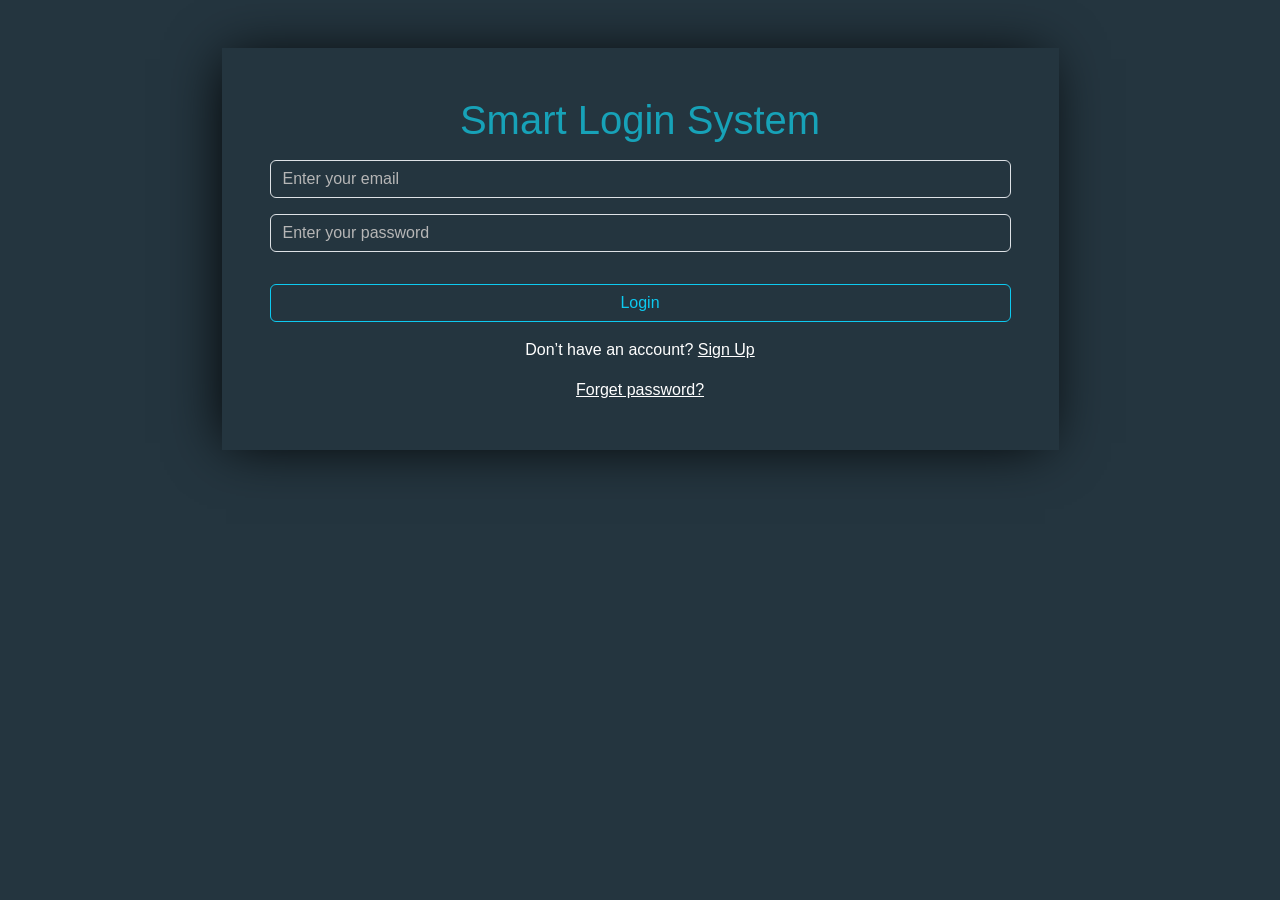
<file: index.html>
<!DOCTYPE html>
<html lang="en">
  <head>
    <meta charset="UTF-8" />
    <meta name="viewport" content="width=device-width, initial-scale=1.0" />
    <link rel="stylesheet" href="./css/all.min.css" />
    <link rel="stylesheet" href="./css/bootstrap.min.css" />
    <link rel="stylesheet" href="./css/style.css" />
    <title>Login</title>
  </head>
  <body>
    <main class="container my-5 text-center">
      <form id="login" class="w-75 m-auto p-5 group">
        <h1>Smart Login System</h1>

        <input
          id="signinEmail"
          type="text"
          class="form-control my-3"
          placeholder="Enter your email"
        />
        <input
          id="signinPassword"
          type="password"
          class="form-control my-3"
          placeholder="Enter your password"
        />
        <p id="invalid" class="alert alert-danger d-none">
          Invalid email or password
        </p>
        <button type="submit" class="btn btn-outline-info w-100 my-3">Login</button>
        <p class="text-white">
          Don’t have an account?
          <a href="./signup.html" class="text-white">Sign Up</a>
        </p>
        <a href="./forgetpassword.html" class="text-white">Forget password?</a>
      </form>
    </main>

    <script src="./js/bootstrap.bundle.min.js"></script>
    <script src="./js/main.js"></script>
  </body>
</html>
</file>
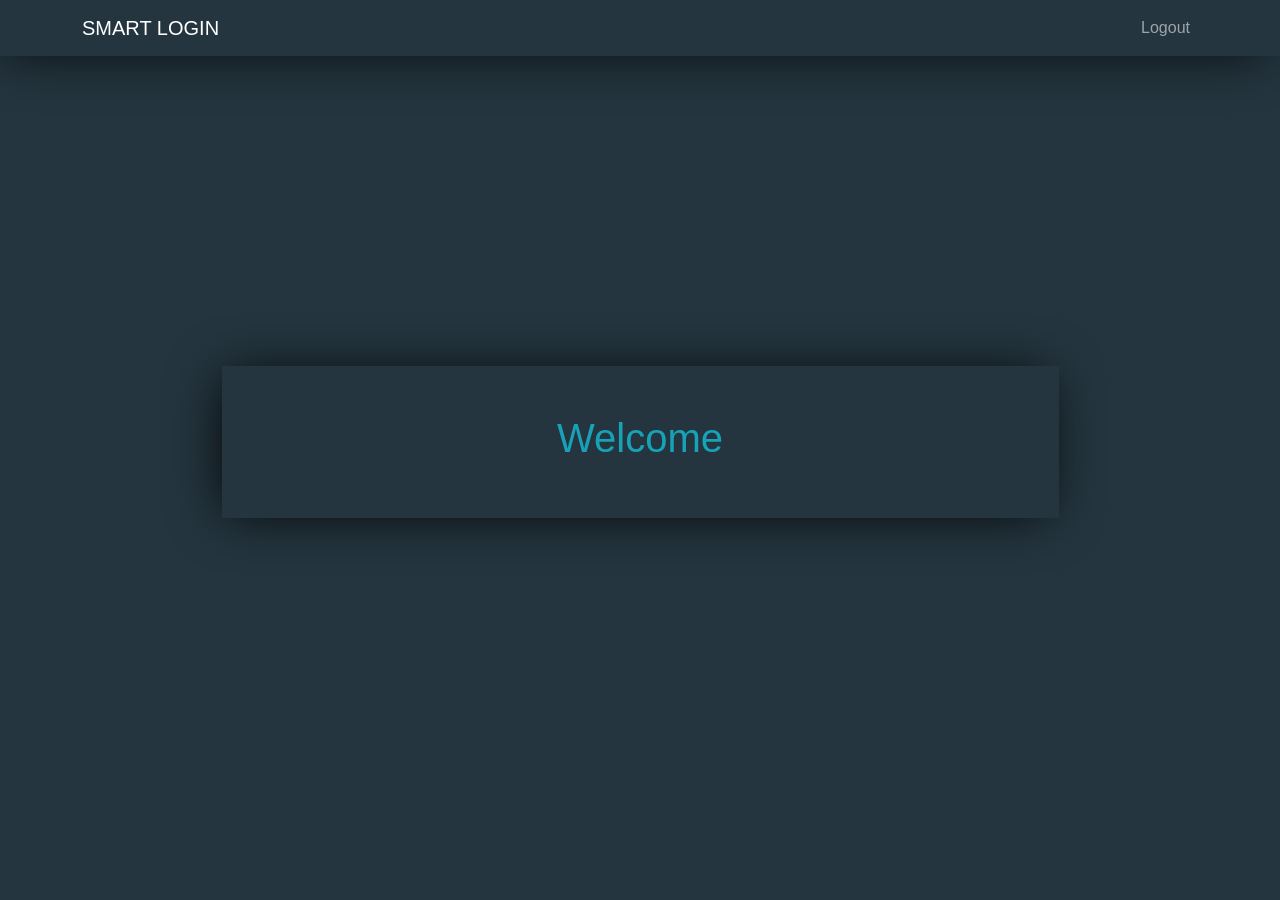
<file: home.html>
<!DOCTYPE html>
<html lang="en">
  <head>
    <meta charset="UTF-8" />
    <meta name="viewport" content="width=device-width, initial-scale=1.0" />
    <link rel="stylesheet" href="./css/all.min.css" />
    <link rel="stylesheet" href="./css/bootstrap.min.css" />
    <link rel="stylesheet" href="./css/style.css" />
    <title>Welcome Page</title>
  </head>
  <body id="home">
    <nav class="navbar navbar-expand-lg navbar-dark group">
      <div class="container">
        <a class="navbar-brand" href="#">SMART LOGIN</a>
        <button class="navbar-toggler" type="button" data-bs-toggle="collapse" data-bs-target="#navbarSupportedContent"
          aria-controls="navbarSupportedContent" aria-expanded="false" aria-label="Toggle navigation">
          <span class="navbar-toggler-icon"></span>
        </button>
        <div class="collapse navbar-collapse" id="navbarSupportedContent">
          <ul class="navbar-nav ms-auto">
            <li class="nav-item">
              <a id="logOut" class="nav-link btn btn-outline-warning">Logout</a>
            </li>
          </ul>
        </div>
      </div>
    </nav>

    <div class="container my-5 text-center h-100 d-flex align-items-center">
      <div class="group w-75 m-auto p-5">
        <h1 id="username">Welcome</h1>
      </div>
    </div>

    <script src="./js/bootstrap.bundle.min.js"></script>
    <script src="./js/main.js"></script>
  </body>
</html>
</file>
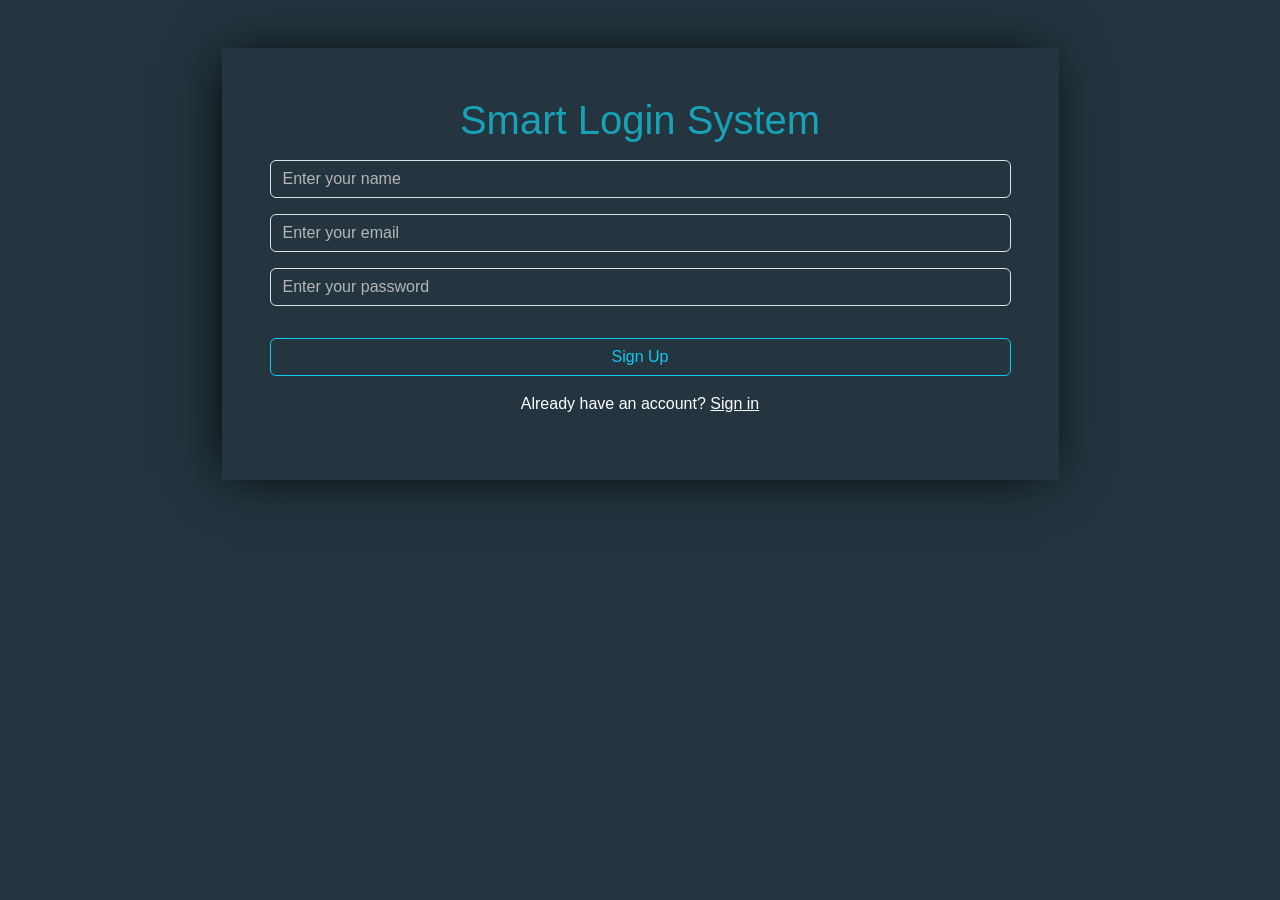
<file: signup.html>
<!DOCTYPE html>
<html lang="en">
  <head>
    <meta charset="UTF-8" />
    <meta name="viewport" content="width=device-width, initial-scale=1.0" />
    <link rel="stylesheet" href="./css/all.min.css" />
    <link rel="stylesheet" href="./css/bootstrap.min.css" />
    <link rel="stylesheet" href="./css/style.css" />
    <title>Sign Up</title>
  </head>
  <body>
    <form id="signupForm">
      <div class="container my-5 text-center">
        <div class="group w-75 m-auto p-5">
          <h1>Smart Login System</h1>

          <input id="signupName" type="text" class="form-control my-3 selectedInput" placeholder="Enter your name" />
          <div id="signupNameError" class="alert alert-danger d-none">Name must be at least 3 characters.</div>

          <input id="signupEmail" type="email" class="form-control my-3 selectedInput" placeholder="Enter your email" />
          <div id="signupEmailError" class="alert alert-danger d-none">Please enter a valid email address.</div>
          <div id="exist" class="alert alert-danger d-none">This email is already registered.</div>

          <input id="signupPassword" type="password" class="form-control my-3 selectedInput" placeholder="Enter your password" />
          <div id="signupPasswordError" class="alert alert-danger d-none">
            Must contain 8+ characters, at least 1 capital, 1 number & 1 special character.
          </div>

          <div id="success" class="alert alert-success d-none">Registration successful!</div>

          <button type="submit" class="btn btn-outline-info w-100 my-3">Sign Up</button>

          <p class="text-white">
            Already have an account?
            <a href="./index.html" class="text-white">Sign in</a>
          </p>
        </div>
      </div>
    </form>

    <script src="./js/bootstrap.bundle.min.js"></script>
    <script src="./js/main.js"></script>
  </body>
</html>
</file>
<file: css/style.css>
body {
    background: #24353f;
    font-family: 'Titillium Web', sans-serif;
}

#home {
    height: 75vh;
}

h1 {
    color: #17a2b8;
}

.group {
    box-shadow: -5px 2px 54px -9px rgba(0, 0, 0, 1);
}

input,
textarea {
    background-color: transparent !important;
    color: #fff !important;
}

input::placeholder,
textarea::placeholder {
    color: rgb(182, 182, 182) !important;
}

input:focus,
textarea:focus {
    box-shadow: 0 0 0 0 transparent !important;
}


.demo-two{
    background-color: green;
}
.demo-one{
    background-color: red;
}
</file>
